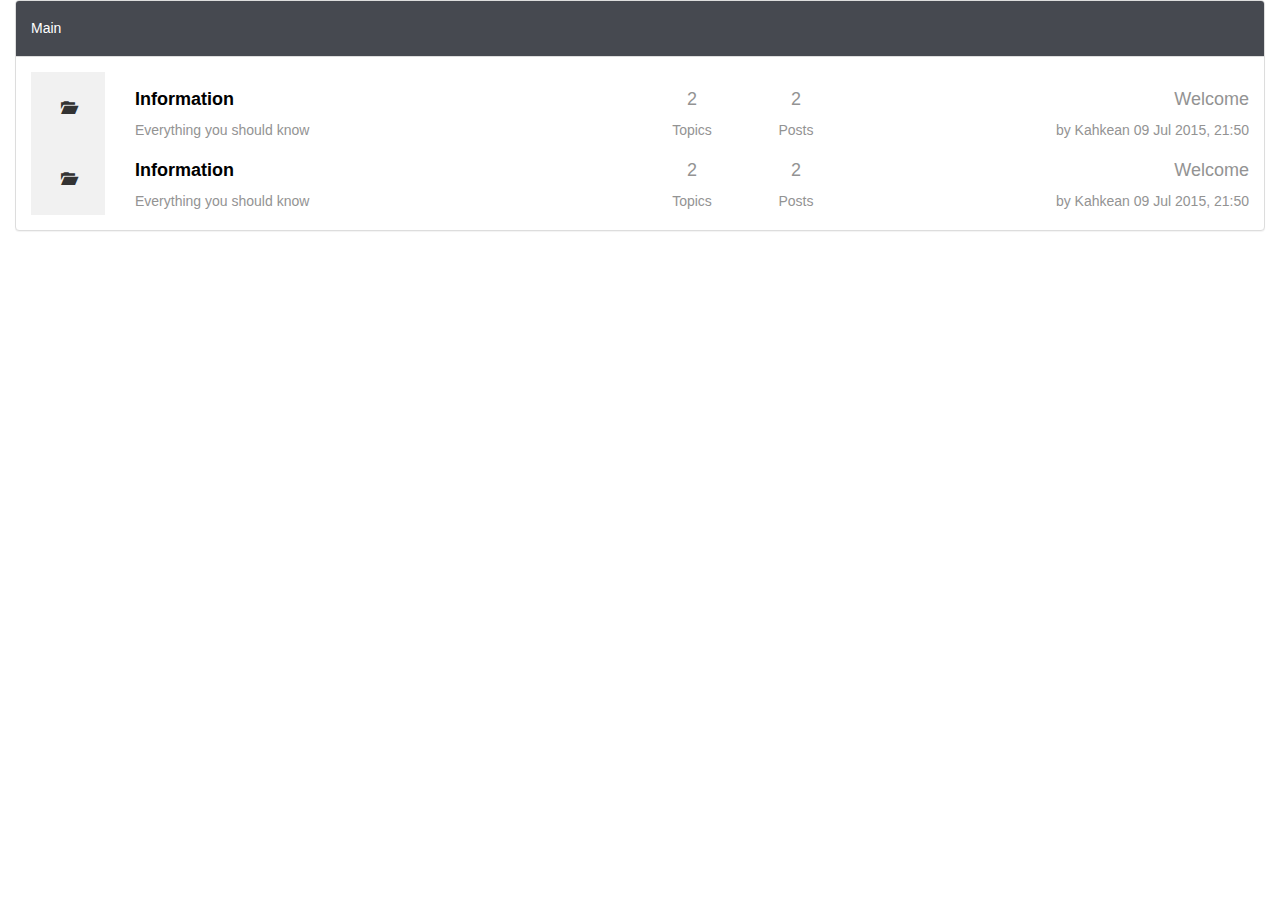
<file: index.html>
<!DOCTYPE html>
<html lang="en">

<head>
    <meta charset="UTF-8">
    <title>Document</title>
    <link rel="stylesheet" href="bower_components/bootstrap/dist/css/bootstrap.min.css">
    <link rel="stylesheet" href="custom.css">
    <script src="bower_components/jquery/dist/jquery.min.js"></script>
    <script src="bower_components/bootstrap/dist/js/bootstrap.min.js"></script>
</head>

<body>
    <div class="container-fluid">
        <div class="panel panel-default">
            <div class="panel-heading">
                <h3 class="panel-title">Main</h3>
            </div>
            <div class="panel-body">
                <div class="row">
                    <div class="cm-thread">
                        <div class="col-md-1 col-xs-1">
                            <div class="cm-threadlogo text-center">
                                <span class="glyphicon glyphicon-folder-open"></span>
                            </div>
                        </div>
                        <div class="col-md-5 col-xs-5">
                            <div class="cm-threadtitle">
                                <h4><strong>Information</strong></h3>
                                Everything you should know
                            </div>
                        </div>
                        <div class="col-md-1 col-xs-1">
                            <div class="cm-threadtopic text-center">
                                <h4>2</h4>
                                Topics
                            </div>
                        </div>
                        <div class="col-md-1 col-xs-1">
                            <div class="cm-threadpost text-center">
                                <h4>2</h4>
                                Posts
                            </div>
                        </div>
                        <div class="col-md-4 col-xs-4">
                            <div class="cm-threadlatest text-right">
                                <h4>Welcome</h4>
                                by <span>Kahkean</span> 09 Jul 2015, 21:50
                            </div>
                        </div>
                    </div>
                </div>
                <div class="row">
                    <div class="cm-thread">
                        <div class="col-md-1 col-xs-1">
                            <div class="cm-threadlogo text-center">
                                <span class="glyphicon glyphicon-folder-open"></span>
                            </div>
                        </div>
                        <div class="col-md-5 col-xs-5">
                            <div class="cm-threadtitle">
                                <h4><strong>Information</strong></h3>
                                Everything you should know
                            </div>
                        </div>
                        <div class="col-md-1 col-xs-1">
                            <div class="cm-threadtopic text-center">
                                <h4>2</h4>
                                Topics
                            </div>
                        </div>
                        <div class="col-md-1 col-xs-1">
                            <div class="cm-threadpost text-center">
                                <h4>2</h4>
                                Posts
                            </div>
                        </div>
                        <div class="col-md-4 col-xs-4">
                            <div class="cm-threadlatest text-right">
                                <h4>Welcome</h4>
                                by <span>Kahkean</span> 09 Jul 2015, 21:50
                            </div>
                        </div>
                    </div>
                </div>
            </div>
        </div>
    </div>

</body>

</html>
</file>
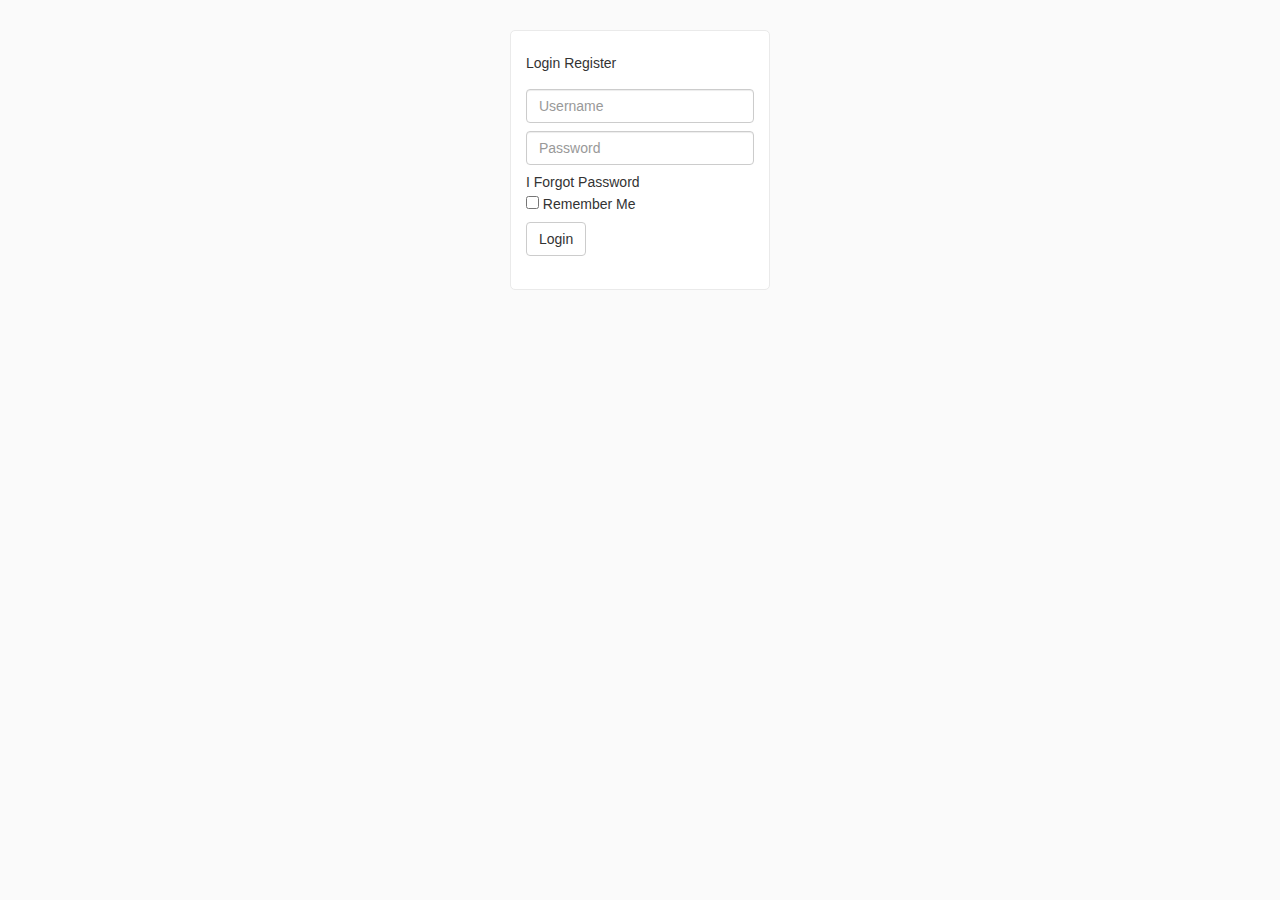
<file: login.html>
<!DOCTYPE html>
<html lang="en">

<head>
    <meta charset="UTF-8">
    <title>Document</title>
    <link rel="stylesheet" href="bower_components/bootstrap/dist/css/bootstrap.min.css">
    <link rel="stylesheet" href="custom.css">
    <script src="bower_components/jquery/dist/jquery.min.js"></script>
    <script src="bower_components/bootstrap/dist/js/bootstrap.min.js"></script>
</head>

<body style="background-color:#FAFAFA;">
    <div class="container-fluid">
        <div class="row">
            <div class="col-md-4 col-md-offset-4">
                <div class="cm-loginbox">
                    <form action="">
                        <div class="form-group">
                            <div class="col-md-12">
                                <h5>Login Register</h5>
                            </div>
                        </div>
                        <div class="form-group">
                            <div class="col-md-12 cm-formpadding">
                                <input type="text" class="form-control" id="" placeholder="Username">
                            </div>
                        </div>
                        <div class="form-group">
                            <div class="col-md-12 cm-formpadding">
                                <input type="password" class="form-control" id="" placeholder="Password">
                            </div>
                        </div>
                        <div class="form-group">
                            <div class="col-md-12 cm-formpadding">
                                I Forgot Password
                                <br>
                                <input type="checkbox">&nbsp;Remember Me
                            </div>
                        </div>
                        <div class="form-group">
                           <div class="col-md-12 cm-formpadding">
                               <button class="btn btn-default">Login</button>
                           </div>
                        </div>
                    </form>
                </div>
            </div>
        </div>
    </div>
</body>

</html>
</file>
<file: custom.css>
.panel-heading{
    padding: 20px 15px;
    background-color: #464950 !important;
    color: white !important;
}

.panel-title{
    font-size: 14px;
}

.cm-thread{
    
}

.cm-threadlogo{
    padding-top: 2vw;
    padding-bottom: 2vw;
    background-color: #F1F1F1;
}

.cm-threadtitle{
    padding-top: 0.6vw;
    color: #939393;
}
.cm-threadtitle>h4{
    color: black;
}

.cm-threadtopic{
    padding-top: 0.6vw;
    color: #939393;
}

.cm-threadpost{
    padding-top: 0.6vw;
    color: #939393;
}

.cm-threadlatest{
    padding-top: 0.6vw;
    color: #939393;
}

.cm-loginbox{
    width: 260px;
    height: 260px;
    border: 1px solid #EAEAEA;
    border-radius: 5px;
    background-color: white;
    margin: auto;
    margin-top: 30px;
}

.cm-formpadding{
    margin-top: 0.6vw;
}
</file>
